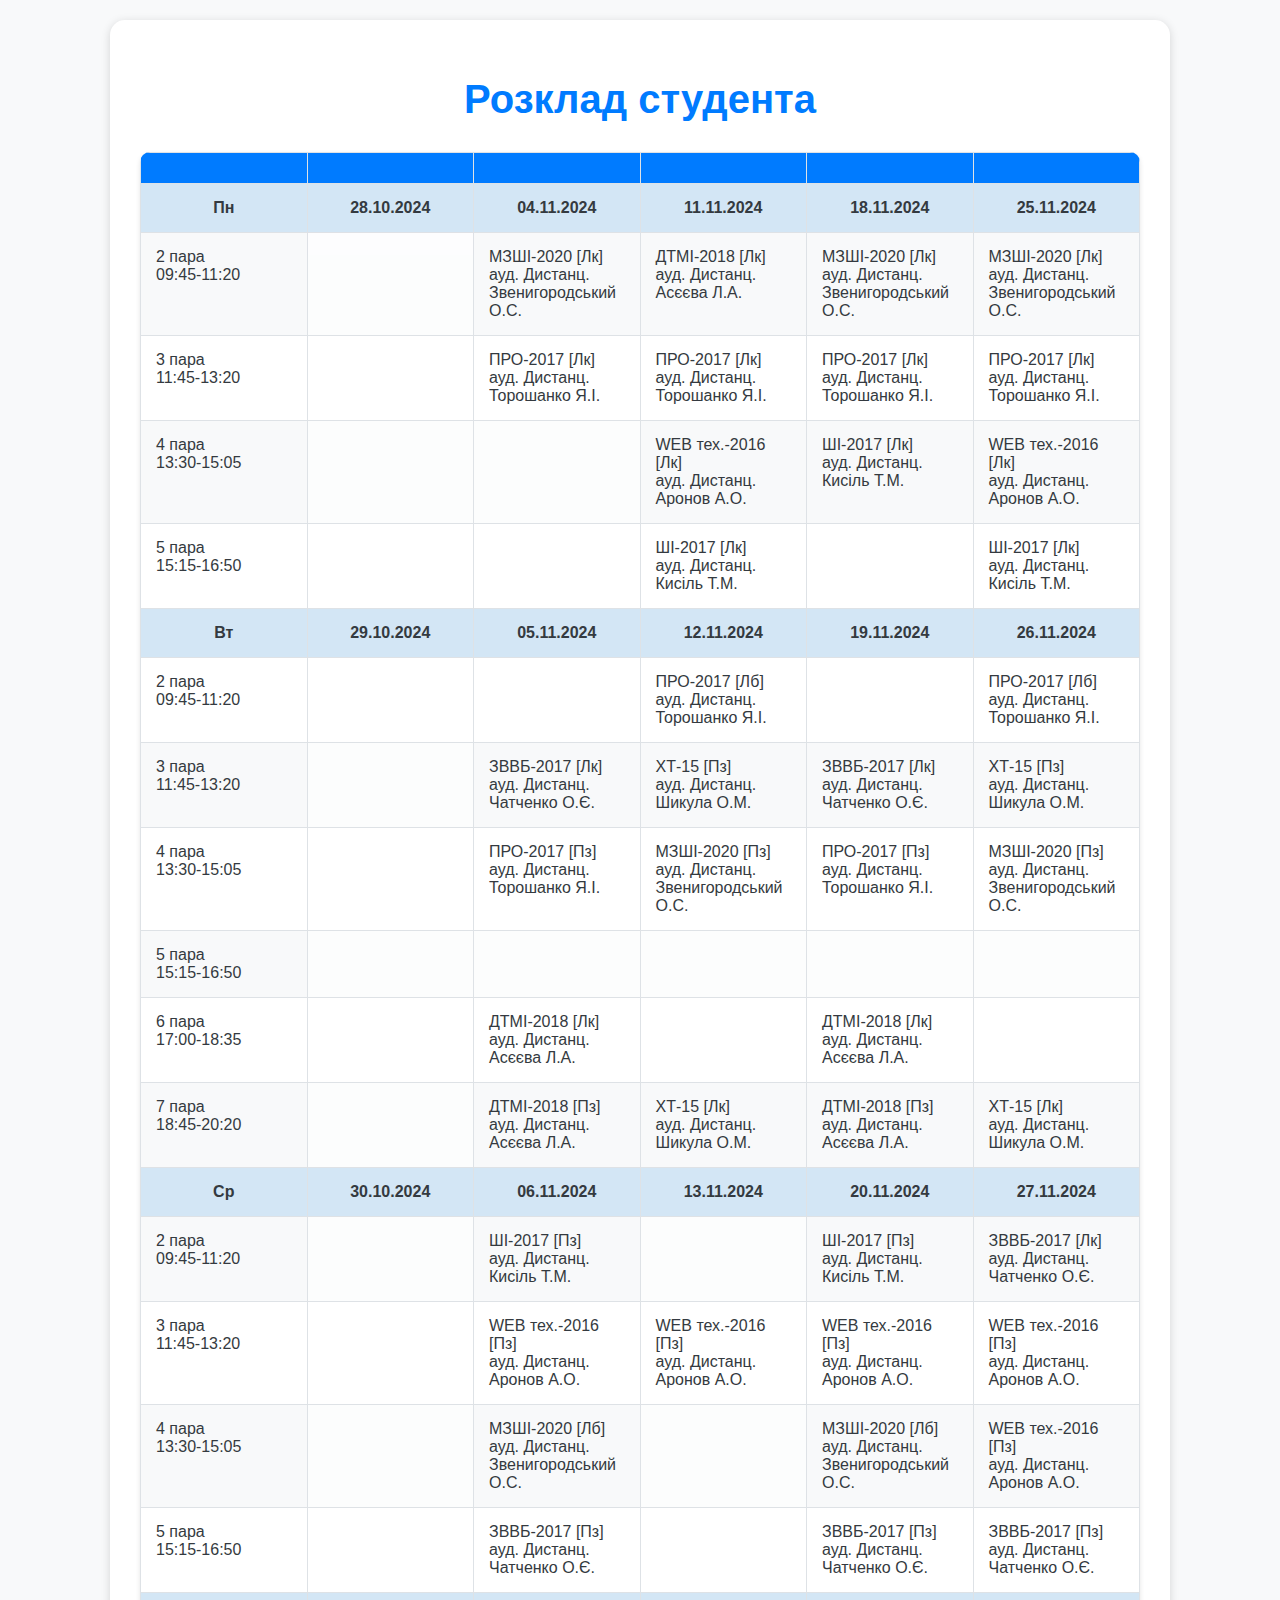
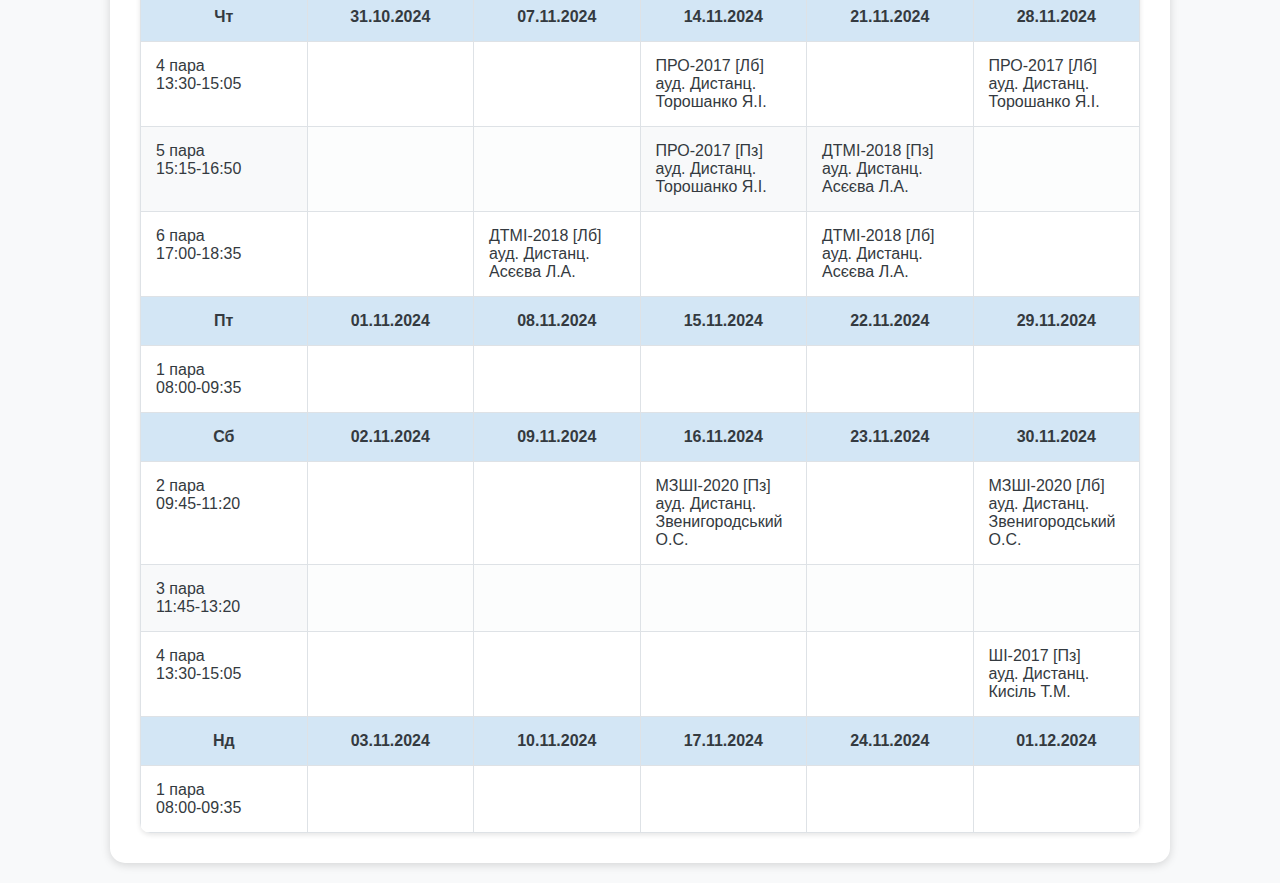
<file: tasks/Pract1/index.html>
<!DOCTYPE html>
<html lang="uk">
<head>
    <meta charset="UTF-8">
    <meta name="viewport" content="width=device-width, initial-scale=1.0">
    <title>Розклад студента</title>
    <link rel="stylesheet" href="style.css">
</head>
<body>
    <div class="container">
        <h1>Розклад студента</h1>
        <table>
            <thead>
                <tr>
		    <th></th>
		    <th></th>
                    <th></th>
                    <th></th>
                    <th></th>
                    <th></th>
                </tr>
            </thead>
            <tbody>
                <tr>
                    <td class="s">Пн</td>
                    <td class="s">28.10.2024</td>
                    <td class="s">04.11.2024</td>
                    <td class="s">11.11.2024</td>
                    <td class="s">18.11.2024</td>
                    <td class="s">25.11.2024</td>
                </tr>
                <tr>
                    <td>2 пара<br/>09:45-11:20</td>
                    <td class="null"></td>
                    <td>МЗШІ-2020 [Лк]<br/>ауд. Дистанц.<br/>Звенигородський О.С.</td>
                    <td>ДТМІ-2018 [Лк]<br/>ауд. Дистанц.<br/>Асєєва Л.А.</td>
                    <td>МЗШІ-2020 [Лк]<br/>ауд. Дистанц.<br/>Звенигородський О.С.</td>
                    <td>МЗШІ-2020 [Лк]<br/>ауд. Дистанц.<br/>Звенигородський О.С.</td>
                </tr>
                <tr>
                    <td>3 пара<br/>11:45-13:20</td>
                    <td class="null"></td>
                    <td>ПРО-2017 [Лк]<br/>ауд. Дистанц.<br/>Торошанко Я.І.</td>
                    <td>ПРО-2017 [Лк]<br/>ауд. Дистанц.<br/>Торошанко Я.І.</td>
                    <td>ПРО-2017 [Лк]<br/>ауд. Дистанц.<br/>Торошанко Я.І.</td>
                    <td>ПРО-2017 [Лк]<br/>ауд. Дистанц.<br/>Торошанко Я.І.</td>
                </tr>
                <tr>
                    <td>4 пара<br/>13:30-15:05</td>
                    <td class="null"></td>
                    <td class="null"></td>
                    <td>WEB тех.-2016 [Лк]<br/>ауд. Дистанц.<br/>Аронов А.О.</td>
                    <td>ШІ-2017 [Лк]<br/>ауд. Дистанц.<br/>Кисіль Т.М.</td>
                    <td>WEB тех.-2016 [Лк]<br/>ауд. Дистанц.<br/>Аронов А.О.</td>
                </tr>
                <tr>
                    <td>5 пара<br/>15:15-16:50</td>
                    <td class="null"></td>
                    <td class="null"></td>
                    <td>ШІ-2017 [Лк]<br/>ауд. Дистанц.<br/>Кисіль Т.М.</td>
                    <td class="null"></td>
                    <td>ШІ-2017 [Лк]<br/>ауд. Дистанц.<br/>Кисіль Т.М.</td>
                </tr>
                 <tr>
                    <td class="s">Вт</td>
                    <td class="s">29.10.2024</td>
                    <td class="s">05.11.2024</td>
                    <td class="s">12.11.2024</td>
                    <td class="s">19.11.2024</td>
                    <td class="s">26.11.2024</td>
                </tr>
                <tr>
                    <td>2 пара<br/>09:45-11:20</td>
                    <td class="null"></td>
                    <td class="null"></td>
                    <td>ПРО-2017 [Лб]<br/>ауд. Дистанц.<br/>Торошанко Я.І.</td>
                    <td class="null"></td>
                    <td>ПРО-2017 [Лб]<br/>ауд. Дистанц.<br/>Торошанко Я.І.</td>
                </tr>
                <tr>
                    <td>3 пара<br/>11:45-13:20</td>
                    <td class="null"></td>
                    <td>ЗВВБ-2017 [Лк]<br/>ауд. Дистанц.<br/>Чатченко О.Є.</td>
                    <td>ХТ-15 [Пз]<br/>ауд. Дистанц.<br/>Шикула О.М.</td>
                    <td>ЗВВБ-2017 [Лк]<br/>ауд. Дистанц.<br/>Чатченко О.Є.</td>
                    <td>ХТ-15 [Пз]<br/>ауд. Дистанц.<br/>Шикула О.М.</td>
                </tr>
                <tr>
                    <td>4 пара<br/>13:30-15:05</td>
                    <td class="null"></td>
                    <td>ПРО-2017 [Пз]<br/>ауд. Дистанц.<br/>Торошанко Я.І.</td>
                    <td>МЗШІ-2020 [Пз]<br/>ауд. Дистанц.<br/>Звенигородський О.С.</td>
                    <td>ПРО-2017 [Пз]<br/>ауд. Дистанц.<br/>Торошанко Я.І.</td>
                    <td>МЗШІ-2020 [Пз]<br/>ауд. Дистанц.<br/>Звенигородський О.С.</td>
                </tr>
                <tr>
                    <td>5 пара<br/>15:15-16:50</td>
                    <td class="null"></td>
                    <td class="null"></td>
                    <td class="null"></td>
                    <td class="null"></td>
                    <td class="null"></td>
                </tr>
                <tr>
                    <td>6 пара<br/>17:00-18:35</td>
                    <td class="null"></td>
                    <td>ДТМІ-2018 [Лк]<br/>ауд. Дистанц.<br/>Асєєва Л.А.</td>
                    <td class="null"></td>
                    <td>ДТМІ-2018 [Лк]<br/>ауд. Дистанц.<br/>Асєєва Л.А.</td>
                    <td class="null"></td>
                </tr>
                <tr>
                    <td>7 пара<br/>18:45-20:20</td>
                    <td class="null"></td>
                    <td>ДТМІ-2018 [Пз]<br/>ауд. Дистанц.<br/>Асєєва Л.А.</td>
                    <td>ХТ-15 [Лк]<br/>ауд. Дистанц.<br/>Шикула О.М.</td>
                    <td>ДТМІ-2018 [Пз]<br/>ауд. Дистанц.<br/>Асєєва Л.А.</td>
                    <td>ХТ-15 [Лк]<br/>ауд. Дистанц.<br/>Шикула О.М.</td>
                </tr>
                <tr>
                    <td class="s">Ср</td>
                    <td class="s">30.10.2024</td>
                    <td class="s">06.11.2024</td>
                    <td class="s">13.11.2024</td>
                    <td class="s">20.11.2024</td>
                    <td class="s">27.11.2024</td>
                </tr>
                <tr>
                    <td>2 пара<br/>09:45-11:20</td>
                    <td class="null"></td>
                    <td>ШІ-2017 [Пз]<br/>ауд. Дистанц.<br/>Кисіль Т.М.</td>
                    <td class="null"></td>
                    <td>ШІ-2017 [Пз]<br/>ауд. Дистанц.<br/>Кисіль Т.М.</td>
                    <td>ЗВВБ-2017 [Лк]<br/>ауд. Дистанц.<br/>Чатченко О.Є.</td>
                </tr>
                <tr>
                    <td>3 пара<br/>11:45-13:20</td>
                    <td class="null"></td>
                    <td>WEB тех.-2016 [Пз]<br/>ауд. Дистанц.<br/>Аронов А.О.</td>
                    <td>WEB тех.-2016 [Пз]<br/>ауд. Дистанц.<br/>Аронов А.О.</td>
                    <td>WEB тех.-2016 [Пз]<br/>ауд. Дистанц.<br/>Аронов А.О.</td>
                    <td>WEB тех.-2016 [Пз]<br/>ауд. Дистанц.<br/>Аронов А.О.</td>
                </tr>
                <tr>
                    <td>4 пара<br/>13:30-15:05</td>
                    <td class="null"></td>
                    <td>МЗШІ-2020 [Лб]<br/>ауд. Дистанц.<br/>Звенигородський О.С.</td>
                    <td class="null"></td>
                    <td>МЗШІ-2020 [Лб]<br/>ауд. Дистанц.<br/>Звенигородський О.С.</td>
                    <td>WEB тех.-2016 [Пз]<br/>ауд. Дистанц.<br/>Аронов А.О.</td>
                </tr>
                <tr>
                    <td>5 пара<br/>15:15-16:50</td>
                    <td class="null"></td>
                    <td>ЗВВБ-2017 [Пз]<br/>ауд. Дистанц.<br/>Чатченко О.Є.</td>
                    <td class="null"></td>
                    <td>ЗВВБ-2017 [Пз]<br/>ауд. Дистанц.<br/>Чатченко О.Є.</td>
                    <td>ЗВВБ-2017 [Пз]<br/>ауд. Дистанц.<br/>Чатченко О.Є.</td>
                </tr>
                <tr>
                    <td class="s">Чт</td>
                    <td class="s">31.10.2024</td>
                    <td class="s">07.11.2024</td>
                    <td class="s">14.11.2024</td>
                    <td class="s">21.11.2024</td>
                    <td class="s">28.11.2024</td>
                </tr>
                <tr>
                    <td>4 пара<br/>13:30-15:05</td>
                    <td class="null"></td>
                    <td class="null"></td>
                    <td>ПРО-2017 [Лб]<br/>ауд. Дистанц.<br/>Торошанко Я.І.</td>
                    <td class="null"></td>
                    <td>ПРО-2017 [Лб]<br/>ауд. Дистанц.<br/>Торошанко Я.І.</td>
                </tr>
                <tr>
                    <td>5 пара<br/>15:15-16:50</td>
                    <td class="null"></td>
                    <td class="null"></td>
                    <td>ПРО-2017 [Пз]<br/>ауд. Дистанц.<br/>Торошанко Я.І.</td>
                    <td>ДТМІ-2018 [Пз]<br/>ауд. Дистанц.<br/>Асєєва Л.А.</td>
                    <td class="null"></td>
                </tr>
                <tr>
                    <td>6 пара<br/>17:00-18:35</td>
                    <td class="null"></td>
                    <td>ДТМІ-2018 [Лб]<br/>ауд. Дистанц.<br/>Асєєва Л.А.</td>
                    <td class="null"></td>
                    <td>ДТМІ-2018 [Лб]<br/>ауд. Дистанц.<br/>Асєєва Л.А.</td>
                    <td class="null"></td>
                </tr>
                <tr>
                    <td class="s">Пт</td>
                    <td class="s">01.11.2024</td>
                    <td class="s">08.11.2024</td>
                    <td class="s">15.11.2024</td>
                    <td class="s">22.11.2024</td>
                    <td class="s">29.11.2024</td>
                </tr>
                <tr>
                    <td>1 пара<br/>08:00-09:35</td>
                    <td class="null"></td>
                    <td class="null"></td>
                    <td class="null"></td>
                    <td class="null"></td>
                    <td class="null"></td>
                </tr>
                <tr>
                    <td class="s">Сб</td>
                    <td class="s">02.11.2024</td>
                    <td class="s">09.11.2024</td>
                    <td class="s">16.11.2024</td>
                    <td class="s">23.11.2024</td>
                    <td class="s">30.11.2024</td>
                </tr>
                <tr>
                    <td>2 пара<br/>09:45-11:20</td>
                    <td class="null"></td>
                    <td class="null"></td>
                    <td>МЗШІ-2020 [Пз]<br/>ауд. Дистанц.<br/>Звенигородський О.С.</td>
                    <td class="null"></td>
                    <td>МЗШІ-2020 [Лб]<br/>ауд. Дистанц.<br/>Звенигородський О.С.</td>
                </tr>
                <tr>
                    <td>3 пара<br/>11:45-13:20</td>
                    <td class="null"></td>
                    <td class="null"></td>
                    <td class="null"></td>
                    <td class="null"></td>
                    <td class="null"></td>
                </tr>
                <tr>
                    <td>4 пара<br/>13:30-15:05</td>
                    <td class="null"></td>
                    <td class="null"></td>
                    <td class="null"></td>
                    <td class="null"></td>
                    <td>ШІ-2017 [Пз]<br/>ауд. Дистанц.<br/>Кисіль Т.М.</td>
                </tr>
                <tr>
                    <td class="s">Нд</td>
                    <td class="s">03.11.2024</td>
                    <td class="s">10.11.2024</td>
                    <td class="s">17.11.2024</td>
                    <td class="s">24.11.2024</td>
                    <td class="s">01.12.2024</td>
                </tr>
                <tr>
                    <td>1 пара<br/>08:00-09:35</td>
                    <td class="null"></td>
                    <td class="null"></td>
                    <td class="null"></td>
                    <td class="null"></td>
                    <td class="null"></td>
                </tr>
            </tbody>
        </table>
    </div>
</body>
</html>
</file>
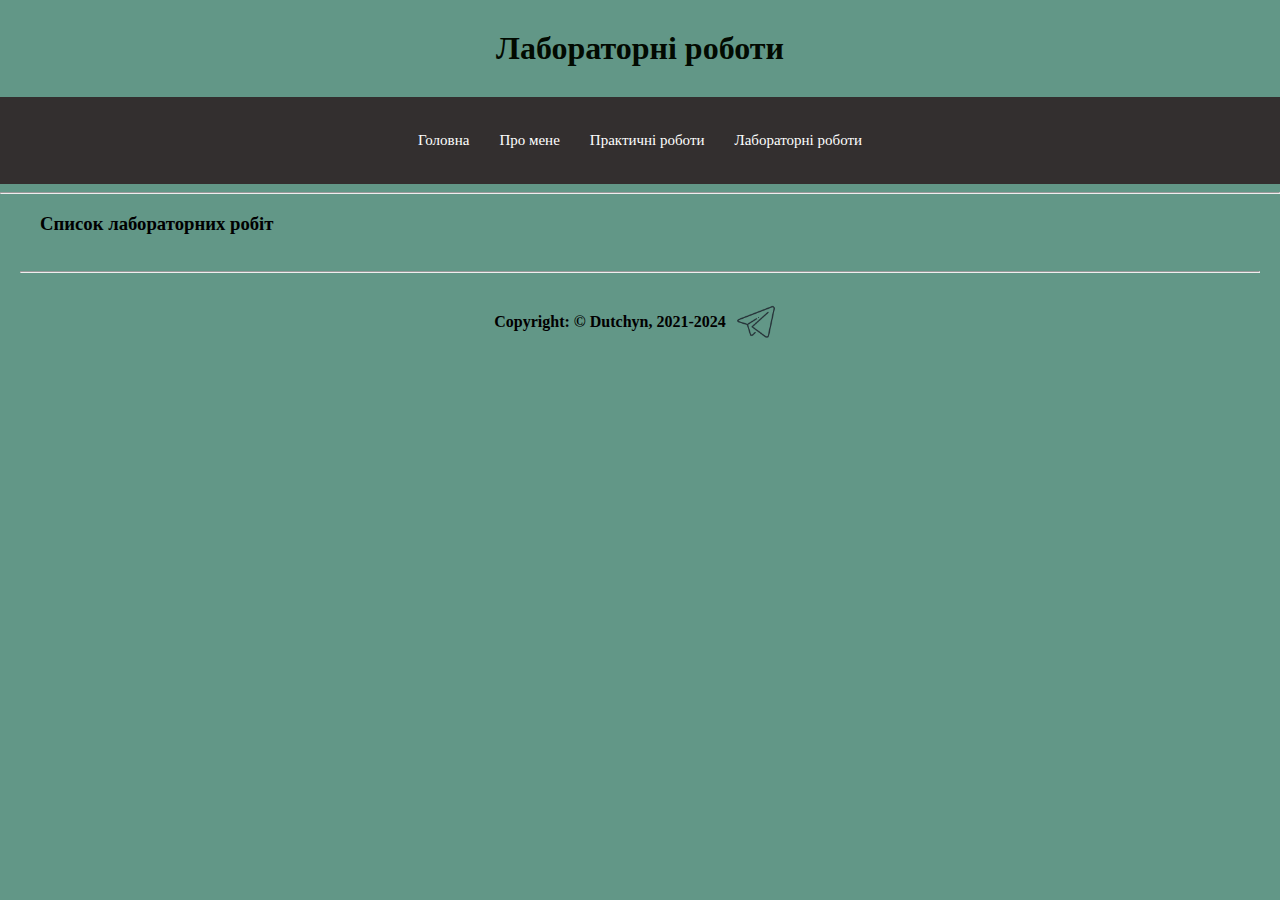
<file: lab.html>
<!DOCTYPE html>
<html lang="uk">
<head>
    <meta charset="UTF-8">
    <meta name="viewport" content="width=device-width, initial-scale=1.0">
    <title>Лабараторні роботи</title>
    <link rel="stylesheet" href="./lab.css">
</head>
  <header>
    <h2>Лабораторні роботи</h2>
    <nav class="navbar">
        <ul class="nav-links">
            <li><a href="index.html">Головна</a></li>
            <li><a href="about.html">Про мене</a></li>
            <li><a href="practical.html">Практичні роботи</a></li>
            <li><a href="lab.html">Лабораторні роботи</a></li>
        </ul>
    </nav>
</header>
    <hr>
<body>
    <main class="grid-container"></main>
        <section class="lab-section">
            <ul><h3>Список лабораторних робіт</h3>
                
            </ul>
        </section>
    </main>
    <footer>
        <hr>
            <div class="social-links">
            <h4>Copyright: &copy; Dutchyn, 2021-2024</h4>
            <a href="https://t.me/ottoCHESTER" target="_blank">
                <img src="img/Telegram.ico" alt="Telegram">
            </a>
        </div>
    </footer>
</body>
</html>
</file>
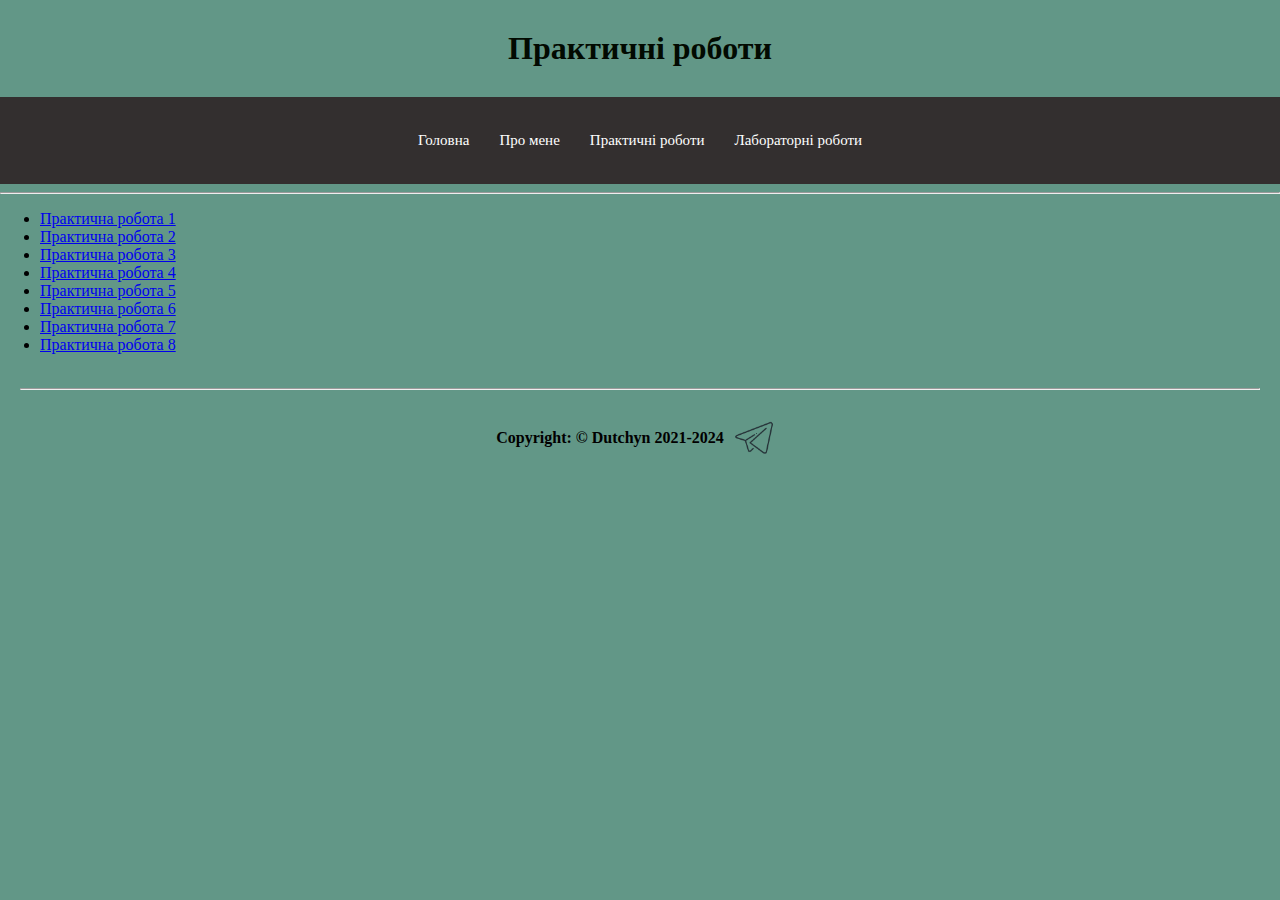
<file: practical.html>
<!DOCTYPE html>
<html lang="uk">
<head>
    <meta charset="UTF-8">
    <meta name="viewport" content="width=device-width, initial-scale=1.0">
    <link rel="stylesheet" href="./partical.css">
    <title>Практичні роботи</title>
</head>
<header>
    <h2>Практичні роботи</h2>
    <nav class="navbar">
        <ul class="nav-links">
            <li><a href="index.html">Головна</a></li>
        <li><a href="about.html">Про мене</a></li>
        <li><a href="practical.html">Практичні роботи</a></li>
        <li><a href="lab.html">Лабораторні роботи</a></li>
        </ul>
    </nav>
    <hr>
</header>
<body>
    <main class="grid-container">
    <section class="prac-section">  
        <ul class="links">
            <li><a href="tasks/Pract1/index.html"target="_blank">Практична робота 1</a></li>
            <li><a href="tasks/Pract2/pract2.html"target="_blank">Практична робота 2</a></li>
            <li><a href="tasks/Pract3/pract3.html"target="_blank">Практична робота 3</a></li>
            <li><a href="tasks/Pract 4/pract4.html"target="_blank">Практична робота 4</a></li>
            <li><a href="tasks/Pract 5/pract5.html"target="_blank">Практична робота 5</a></li>
            <li><a href="tasks/Pract6/pract6.html"target="_blank">Практична робота 6</a></li>
            <li><a href="tasks/Pract7/pract7.html"target="_blank">Практична робота 7</a></li>
            <li><a href="tasks/Pract8/pract8.html"target="_blank">Практична робота 8</a></li>
        </ul>
    </section>
</main>
<footer>
    <hr>
        <div class="social-links">
        <h4>Copyright: &copy; Dutchyn 2021-2024</h4>
        <a href="https://t.me/ottoCHESTER" target="_blank">
            <img src="img/Telegram.ico" alt="Telegram">
        </a>
    </div>
</footer>
</body>
</html>
</file>
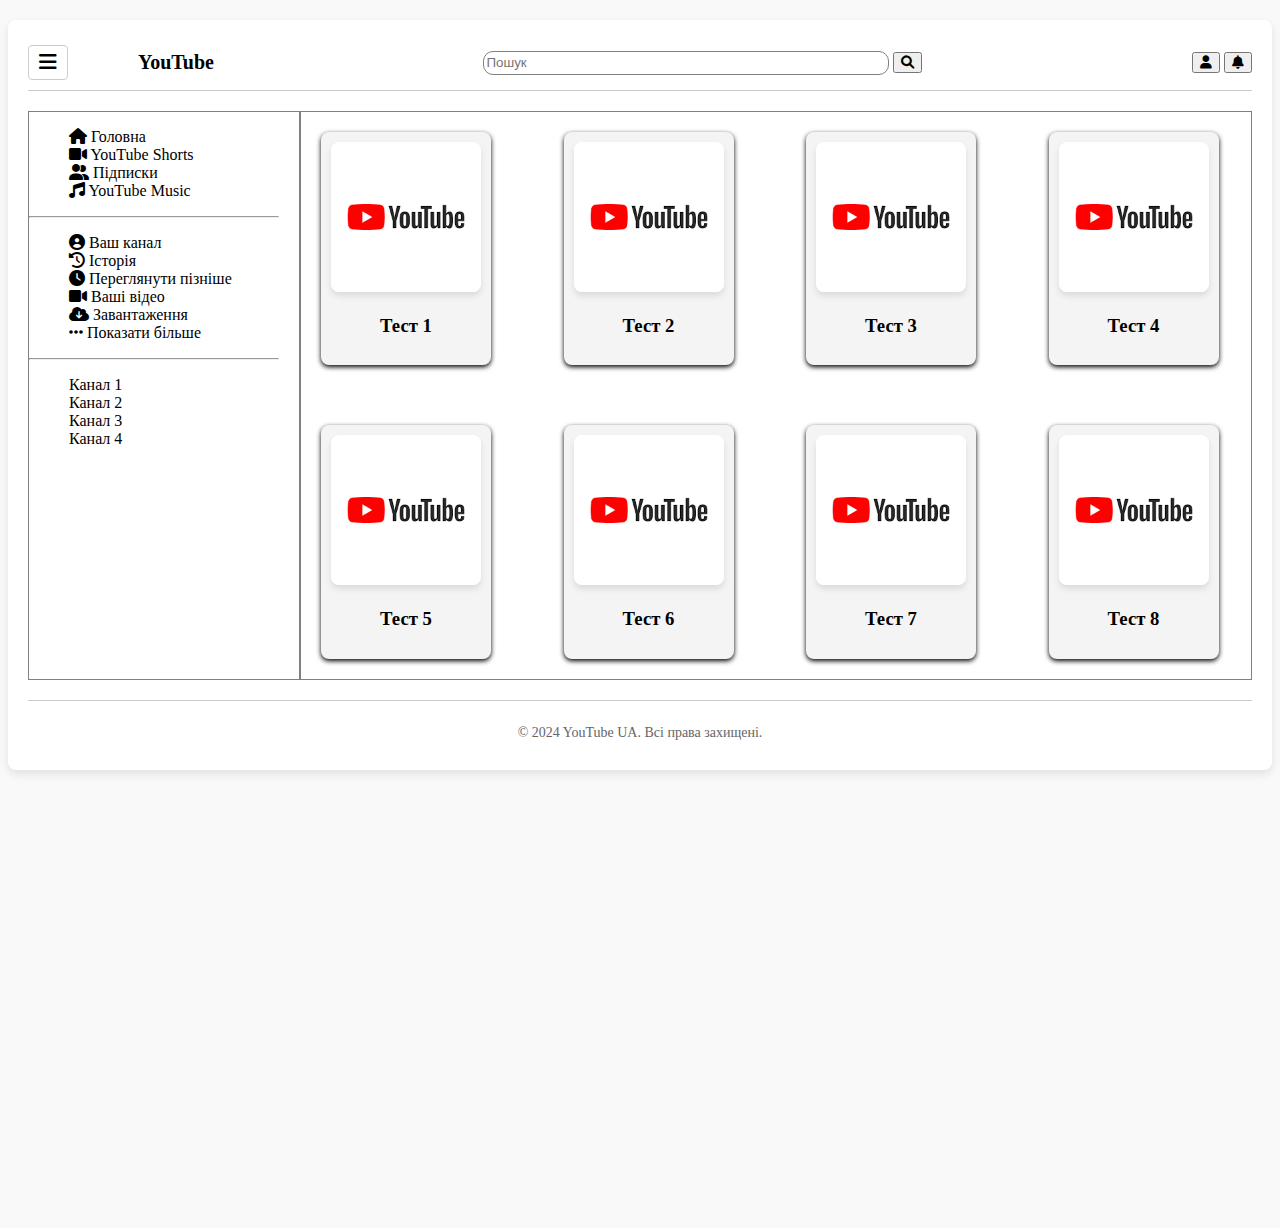
<file: tasks/Pract 4/pract4.html>
<!DOCTYPE html>
<html lang="uk">
<head>
    <meta charset="UTF-8">
    <meta name="viewport" content="width=device-width, initial-scale=1.0">
    <title>YouTube</title>
    <link rel="stylesheet" href="style.css">
    <link rel="icon" href="/img/youtube.ico">
    <link href="https://cdnjs.cloudflare.com/ajax/libs/font-awesome/6.0.0-beta3/css/all.min.css" rel="stylesheet">

</head>
<body>
    <div class="container">
        <header class="header">
            <div class="header-left">
                <button class="menu-button">
                    <i class="fas fa-bars"></i>
                </button>
                <div class="logo">YouTube</div>
            </div>
            <div class="search-container">
                <input type="text" class="search-bar" placeholder="Пошук">
                <button class="search-button">
                    <i class="fas fa-search"></i>
                </button>
            </div>
            <div class="header-right">
                <button class="profile-button">
                    <i class="fas fa-user"></i>
                </button>
                <button class="profile-button">
                    <i class="fas fa-bell"></i>
                </button>
            </div>
        </header>

        <div class="main-content">
            <aside id="sidebar" class="sidebar">
                <ul class="menu-section">
                    <li>
                        <i class="fas fa-home"></i> Головна
                    </li>
                    <li>
                        <i class="fas fa-video"></i> YouTube Shorts
                    </li>
                    <li>
                        <i class="fas fa-user-friends"></i> Підписки
                    </li>
                    <li>
                        <i class="fas fa-music"></i> YouTube Music
                    </li>
                </ul>
                <hr>
                <ul class="menu-section">
                    <li>
                        <i class="fas fa-user-circle"></i> Ваш канал
                    </li>
                    <li>
                        <i class="fas fa-history"></i> Історія
                    </li>
                    <li>
                        <i class="fas fa-clock"></i> Переглянути пізніше
                    </li>
                    <li>
                        <i class="fas fa-video"></i> Ваші відео
                    </li>
                    <li>
                        <i class="fas fa-cloud-download-alt"></i> Завантаження
                    </li>
                    <li>
                        <i class="fas fa-ellipsis-h"></i> Показати більше
                    </li>
                </ul>
                <hr>
                <ul class="menu-section subscriptions">
                    <li>Канал 1</li>
                    <li>Канал 2</li>
                    <li>Канал 3</li>
                    <li>Канал 4</li>
                </ul>
            </aside>

            <div class="container-video">
                <div class="video-card">
                    <img src="img/you 1.png" alt="Тест 1">
                    <h3>Тест 1</h3>
                </div>
                <div class="video-card">
                    <img src="img/you 1.png" alt="Тест 2">
                    <h3>Тест 2</h3>
                </div>
                <div class="video-card">
                    <img src="img/you 3.png" alt="Тест 3">
                    <h3>Тест 3</h3>
                </div>
                <div class="video-card">
                    <img src="img/you 4.png" alt="Тест 4">
                    <h3>Тест 4</h3>
                </div>
                <div class="video-card">
                    <img src="img/you 1.png" alt="Тест 1">
                    <h3>Тест 5</h3>
                </div>
                <div class="video-card">
                    <img src="img/you 1.png" alt="Тест 2">
                    <h3>Тест 6</h3>
                </div>
                <div class="video-card">
                    <img src="img/you 3.png" alt="Тест 3">
                    <h3>Тест 7</h3>
                </div>
                <div class="video-card">
                    <img src="img/you 4.png" alt="Тест 4">
                    <h3>Тест 8</h3>
                </div>
            </div>
        </div>

        <footer class="footer">
            <p>© 2024 YouTube UA. Всі права захищені.</p>
        </footer>
    </div>
</body>
</html>
</file>
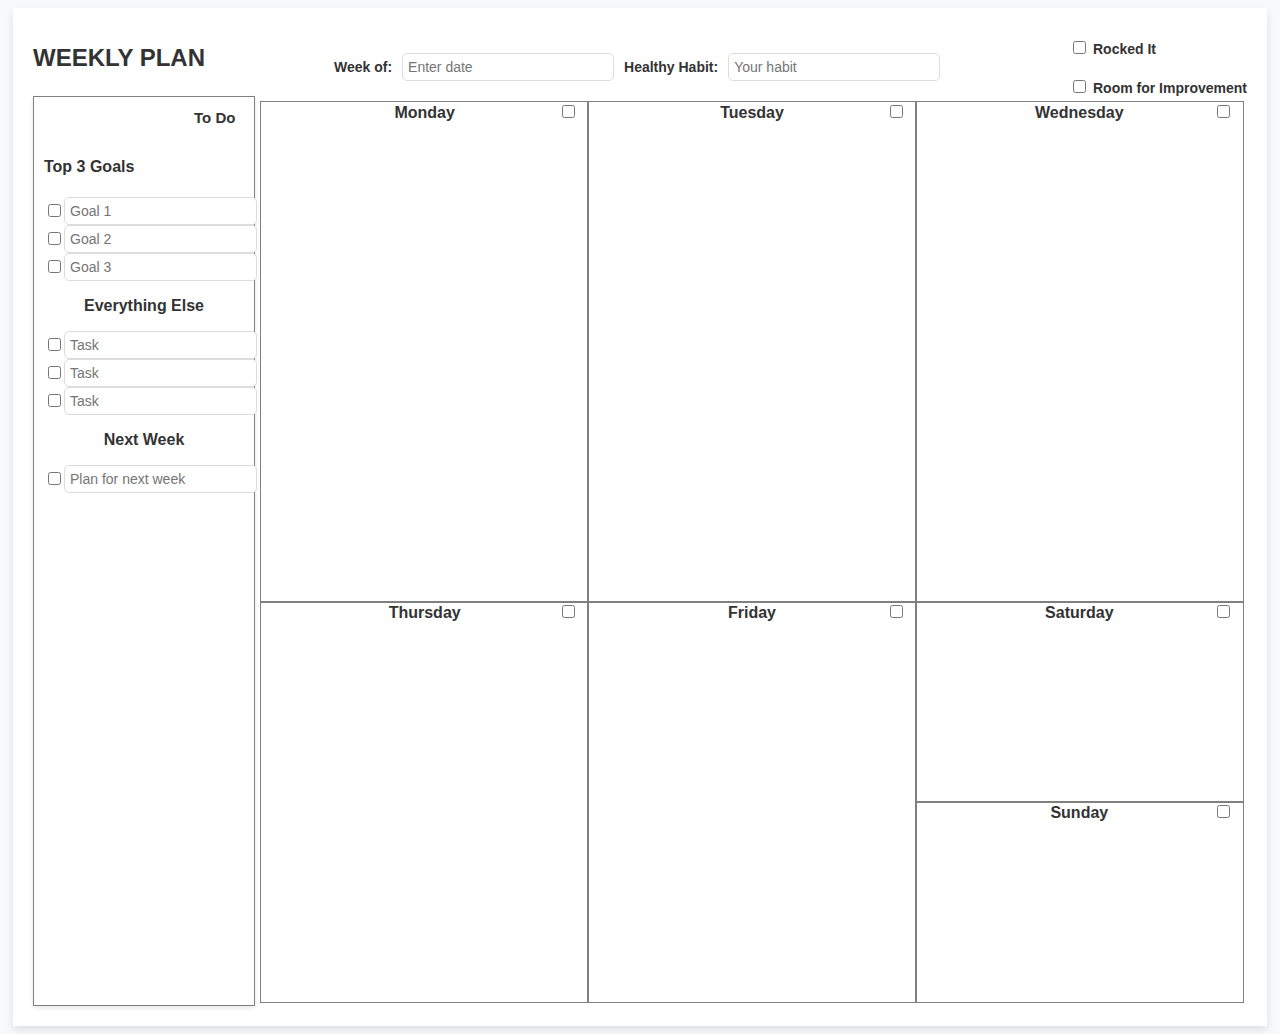
<file: tasks/Pract 5/pract5.html>
<!DOCTYPE html>
<html lang="uk">
<head>
    <meta charset="UTF-8">
    <meta name="viewport" content="width=device-width, initial-scale=1.0">
    <title>Weekly Plan</title>
    <link rel="stylesheet" href="style.css">
</head>
<body>
    <div class="weekly-plan">
        <header>
            <h1>Weekly Plan</h1>
            <div class="week-info">
                <label for="week-of">Week of:</label>
                <input type="text" id="week-of" placeholder="Enter date">
                <label for="healthy-habit">Healthy Habit:</label>
                <input type="text" id="healthy-habit" placeholder="Your habit">
            </div>
            <div class="review">
                <label>
                    <input type="checkbox">
                    Rocked It
                </label>
                <label>
                    <input type="checkbox">
                    Room for Improvement
                </label>
            </div>
        </header>
        <main>
            <div class="todo-section">
                <h2>To Do</h2>
                <div class="tasks">
                    <h4>Top 3 Goals</h4>
                    <ul>
                        <li><input type="checkbox"> <input type="text" placeholder="Goal 1"></li>
                        <li><input type="checkbox"> <input type="text" placeholder="Goal 2"></li>
                        <li><input type="checkbox"> <input type="text" placeholder="Goal 3"></li>
                    </ul>
                    <h3>Everything Else</h3>
                    <ul>
                        <li><input type="checkbox"> <input type="text" placeholder="Task"></li>
                        <li><input type="checkbox"> <input type="text" placeholder="Task"></li>
                        <li><input type="checkbox"> <input type="text" placeholder="Task"></li>
                    </ul>
                    <h3>Next Week</h3>
                    <ul>
                        <li><input type="checkbox"> <input type="text" placeholder="Plan for next week"></li>
                    </ul>
                </div>
            </div>
            <div class="week-days">
                <div class="day1">
                    <h3>Monday</h3>
                    <input type="checkbox" class="week">
                </div>
                <div class="day2">
                    <h3>Tuesday</h3>
                    <input type="checkbox" class="week">
                </div>
                <div class="day3">
                    <h3>Wednesday</h3>
                    <input type="checkbox" class="week">
                </div>
                <div class="day4">
                    <h3>Thursday</h3>
                    <input type="checkbox" class="week">
                </div>
                <div class="day5">
                    <h3>Friday</h3>
                    <input type="checkbox" class="week">
                </div>
                <div class="weekend">
                    <div class="day6">
                        <h3>Saturday</h3>
                        <input type="checkbox" class="week">
                    </div>
                    <div class="day7">
                        <h3>Sunday</h3>
                        <input type="checkbox" class="week">
                    </div>
                </div>
            </div>
        </main>
    </div>
</body>
</html>
</file>
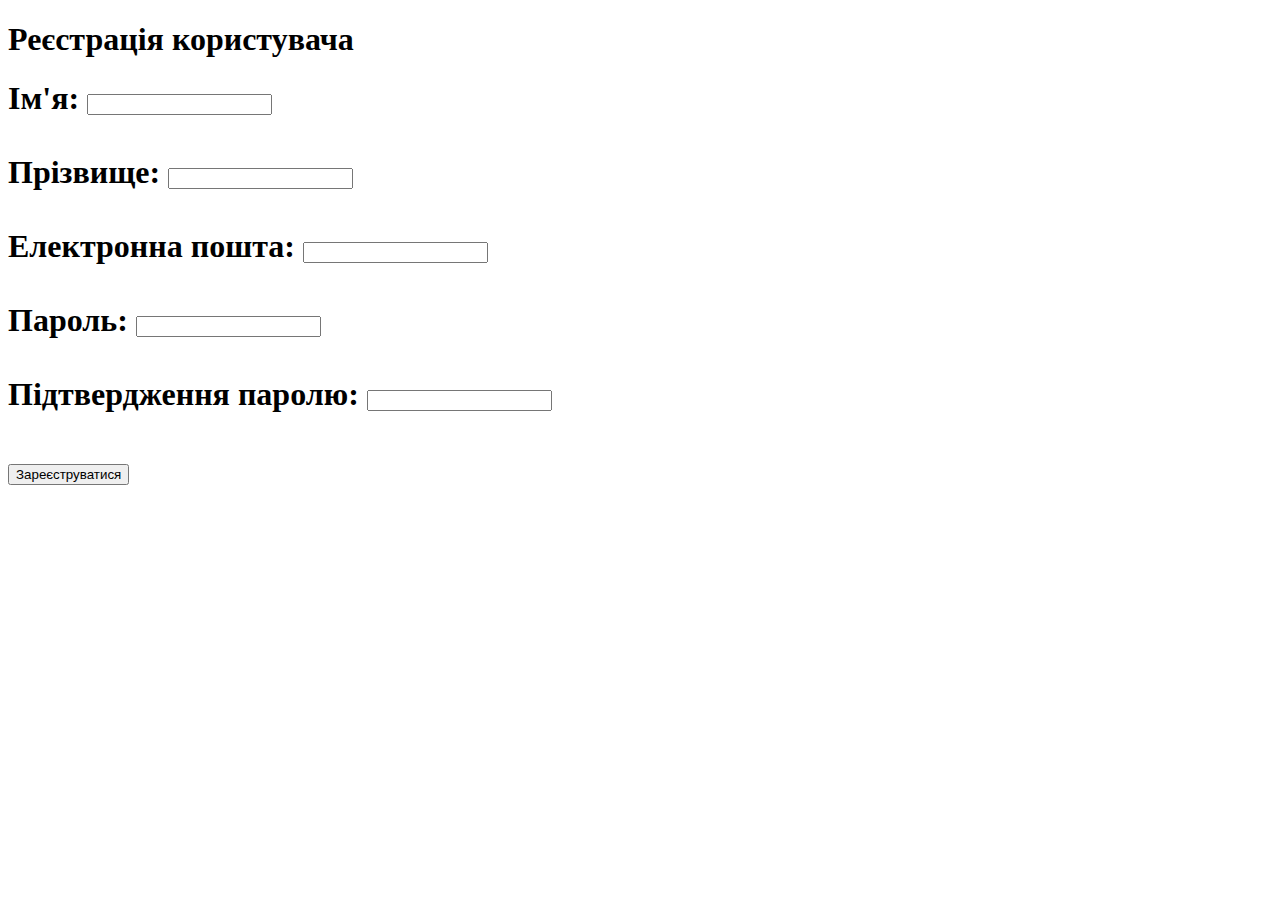
<file: tasks/Pract2/pract2.html>
<!DOCTYPE html>
<html lang="uk">
<head>
    <meta charset="UTF-8">
    <meta name="viewport" content="width=device-width, initial-scale=1.0">
    <title>Форма реїстрації</title>
</head>
<body>
    <h1>Реєстрація користувача<h1>
        <form action="https://webhook.site/805223ad-bed2-4c69-8448-a0535d1ed7d0" method="post">
            <label for="first-name">Ім'я:</label>
            <input type="text" id="first-name" name="first-name" required><br><br>
    
            <label for="last-name">Прізвище:</label>
            <input type="text" id="last-name" name="last-name" required><br><br>
    
            <label for="email">Електронна пошта:</label>
            <input type="email" id="email" name="email" required><br><br>
    
            <label for="password">Пароль:</label>
            <input type="password" id="password" name="password" required><br><br>
    
            <label for="confirm-password">Підтвердження паролю:</label>
            <input type="password" id="confirm-password" name="confirm-password" required><br><br>
    
            <input type="submit" value="Зареєструватися">
        </form>
</body>
</html>
</file>
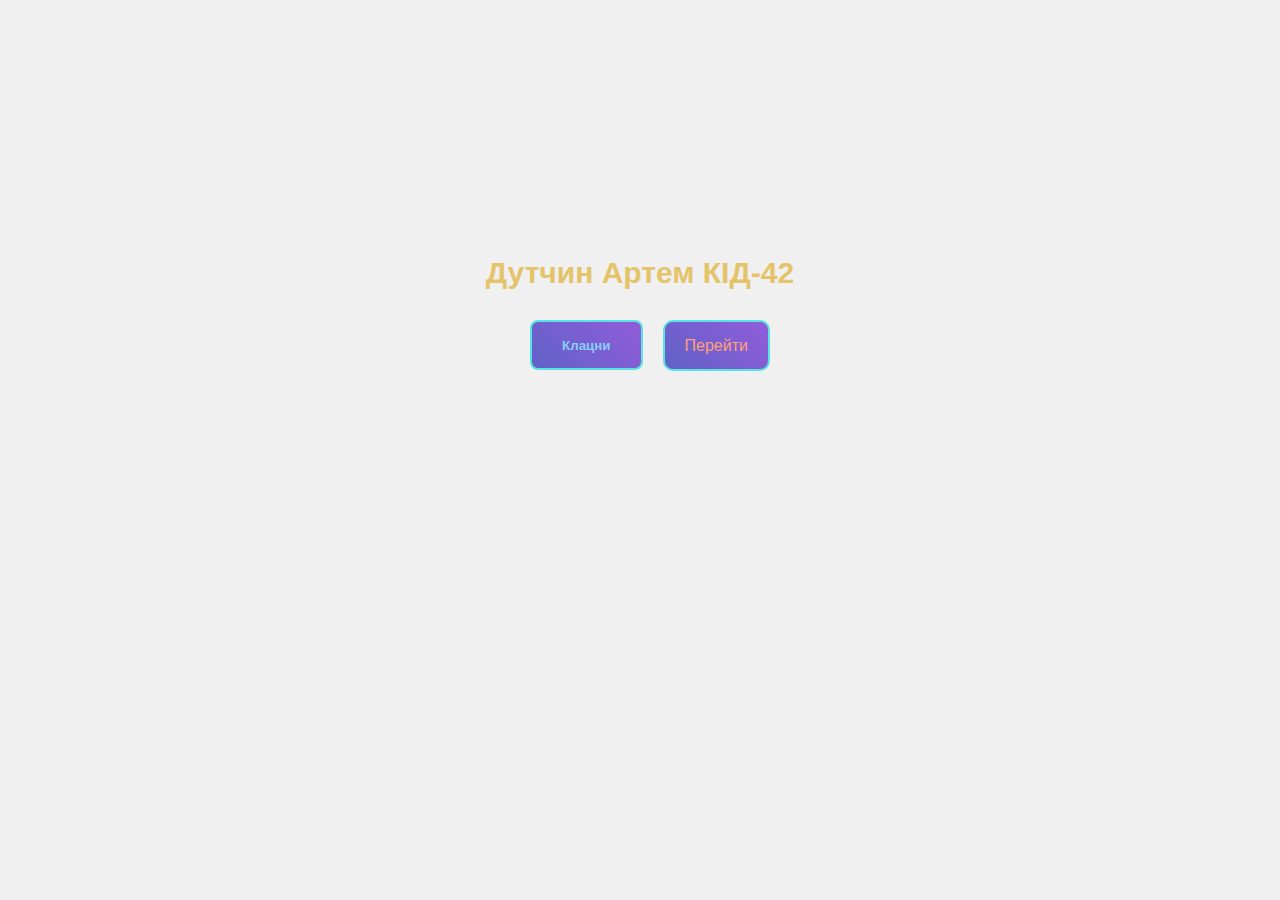
<file: tasks/Pract3/pract3.html>
<!DOCTYPE html>
<html lang="uk">
<head>
    <meta charset="UTF-8">
    <meta name="viewport" content="width=device-width, initial-scale=1.0">
    <title>Особистий вебсайт </title>
    <link rel="stylesheet" href="style.css">
</head>

<body>
    <h3>Дутчин Артем КІД-42</h3> 
      <main>
       <button class="p1"> Клацни </button>
       <a href="https://www.youtube.com/" class="button-link" target="_blank">Перейти</a>
      </main>
</body>

</html>
</file>
<file: tasks/Pract1/style.css>
body {
    font-family: 'Roboto', sans-serif;
    background-color: #f8f9fa; 
    color: #343a40; 
    display: flex;
    justify-content: center;
    padding: 20px;
    margin: 0;
}

.container {
    width: 100%;
    max-width: 1000px;
    background: #fff;
    box-shadow: 0px 2px 10px rgba(0,0,0,0.15);
    padding: 30px; 
    border-radius: 15px; 
}

h1 {
    text-align: center;
    color: #007bff; 
    margin-bottom: 30px; 
    font-size: 2.5rem; 
}

table {
    width: 100%;
    border-collapse: collapse;
    margin-top: 20px;
    table-layout: fixed;
    border-radius: 10px; 
    overflow: hidden;
    box-shadow: 0 2px 5px rgba(0,0,0,0.1); 
}

th, td {
    padding: 15px; 
    border: 1px solid #dee2e6; 
    text-align: left;
    font-size: 16px;
    word-break: break-word;
    vertical-align: top; 
}

th {
    background-color: #007bff; 
    color: white;
    font-weight: 500; 
    text-transform: uppercase; 
}

tr:nth-child(even) {
    background-color: #f8f9fa; 
}

tr:hover {
    background-color: #e9ecef; 
}

.null {
    background-color: #fff;
    opacity: 0.7; 
}

.s {
    text-align: center;
    font-weight: bold;
    background-color: #d3e6f5; 
}

td {
  width: calc(100% / 6);
}


@media (max-width: 768px) {
    table {
        display: block;
        overflow-x: auto;
    }
    th, td {
        display: table-cell; 
        white-space: nowrap; 
        font-size: 14px; 
    }

    .container {
        padding: 15px; 
    }
}
</file>
<file: lab.css>
body {
    font-family: 'Times New Roman', Times, serif;
    margin: 0;
    box-sizing: border-box;
    background-color: rgb(98, 151, 135);
}

h2{
    text-align: center;
    margin: 30px auto;
    color: rgb(2, 10, 1);
    font-size: 32px;
}
.navbar {
    background-color: rgb(51, 47, 47);
    padding: 10px 20px;
    font-size: 15px;
    width: auto;
}
.nav-links {
    display: flex;
    list-style: none;
    padding: 5px;
    font-size: 15px;
    justify-content: center;
}

.nav-links li {
    margin: 5px 15px;
}

.nav-links a {
    color: white;
    text-decoration: none;
    align-items: center;
}

footer {
    color: rgb(1, 0, 0);
    padding: 10px 20px;
    text-align: center;
}

.social-icons {
    display: flex;
    justify-content: center;
    gap: 20px;
}

.social-links img {
    width: 40px; 
    height: 40px; 
    margin: 0 10px; 
    transition: transform 0.3s ease, filter 0.3s ease; 
}


.social-links a:hover img {
    transform: scale(1.2);
    filter: brightness(1.3); 
}


.social-links a {
    text-decoration: none; 
}


.social-links {
    display: flex;
    justify-content: center; 
    align-items: center;
    padding: 10px;
}
</file>
<file: partical.css>
body {
    font-family: 'Times New Roman', Times, serif;
    margin: 0;
    box-sizing: border-box;
    background-color: rgb(98, 151, 135);
}

h2{
    text-align: center;
    margin: 30px auto;
    color: rgb(2, 10, 1);
    font-size: 32px;
}
.navbar {
    background-color: rgb(51, 47, 47);
    padding: 10px 20px;
    font-size: 15px;
    width: auto;
}
.nav-links {
    display: flex;
    list-style: none;
    padding: 5px;
    font-size: 15px;
    justify-content: center;
}

.nav-links li {
    margin: 5px 15px;
}

.nav-links a {
    color: white;
    text-decoration: none;
    align-items: center;
}

footer {
    color: rgb(1, 0, 0);
    padding: 10px 20px;
    text-align: center;
}

.social-icons {
    display: flex;
    justify-content: center;
    gap: 20px;
}

.social-links img {
    width: 40px; 
    height: 40px; 
    margin: 0 10px; 
    transition: transform 0.3s ease, filter 0.3s ease; 
}


.social-links a:hover img {
    transform: scale(1.2);
    filter: brightness(1.3); 
}


.social-links a {
    text-decoration: none; 
}


.social-links {
    display: flex;
    justify-content: center; 
    align-items: center;
    padding: 10px;
}
</file>
<file: tasks/Pract 4/style.css>
body {
    font-family: 20px, Arial, sans-serif;
    background-color: #f9f9f9;
    height: 1200px;
    width: auto;
}

.container {
    max-width: auto;
    margin: 20px auto;
    padding: 15px 20px;
    background-color: #fff;
    box-shadow: 0 4px 10px rgba(0, 0, 0, 0.1);
    border-radius: 8px;
}

.header {
    display: flex;
    justify-content: space-between; 
    align-items: center;
    padding: 10px 0;
    border-bottom: 1px solid #ccc;
    
}

.header-left {
    display: flex;
    align-items: center;
    gap: 70px;
     
}

.menu-button {
    font-size: 20px;
    padding: 5px 10px;
    background-color: transparent;
    border: 1px solid #ccc;
    border-radius: 4px;
    cursor: pointer;
}

.logo {
    font-size: 20px;
    font-weight: bold;
}

.main-content {
    display: flex;
    margin-top: 20px;
}

.sidebar {
    width: 250px;
    padding-right: 20px;
    transition: transform 0.3s ease;
    transform: translateX(0);
    border: 1px solid grey;
}

.sidebar.hidden {
    transform: translateX(-100%);
}

.container-video {
    display: grid;
    grid-template-columns: repeat(auto-fill, minmax(200px, 1fr));
    gap: 20px;
    flex-grow: 1;
    border: 1px solid grey;
}

.video-card {
    background: #f4f4f4;
    border-radius: 8px;
    padding: 10px;
    text-align: center;
    box-shadow: 0 2px 5px black;
    width: 150px;
    margin: 20px;
}

.footer {
    margin-top: 20px;
    text-align: center;
    font-size: 14px;
    color: #666;
    padding-top: 10px;
    border-top: 1px solid #ccc;
}

img {
    max-width: 100%; 
    height: auto;    
    border-radius: 8px;
    box-shadow: 0 4px 6px rgba(0, 0, 0, 0.1); 
}
ul {
    list-style: none; 
}

.search-bar{
    width: 400px;
    height: 20px;
    border-radius: 10px;
    border: 1px solid grey;
}
</file>
<file: tasks/Pract 5/style.css>
body {
    font-family: Arial, sans-serif;
    background-color: #f8f9fa;
    color: #333;
  }
  
  main {
    display: grid;
    grid-template-columns: 1fr 3fr; 
    margin: 0;
 }

 

.weekly-plan {
    margin: 5px;
    padding: 20px;
    background-color: #fff;
    box-shadow: 0 4px 8px rgba(0, 0, 0, 0.1);
}

.week-info {
    display: flex;
    justify-content: space-between;
    align-items: center;
    gap: 10px;
    margin-top: 10px;
}

.week-info label {
    font-weight: bold;
    font-size: 14px;
}

.week-info input {
    padding: 8px;
    border: 1px solid #ddd;
    border-radius: 5px;
    font-size: 14px;
    width: 200px;
}



.review {
    margin-top: 10px;
    display: grid;
    gap: 20px;
}

.review label {
    font-size: 14px;
    font-weight: bold;
}

.todo-section {
    border: 1px solid grey;
    width: 200px;
    height: auto;
    padding: 10px;
    box-shadow: 0 2px 4px rgba(0, 0, 0, 0.1);
}

.todo-section h2 {
    position: relative;
    left: 150px;
    bottom: 10px;
    font-size: 15px;
    font-weight: bold;
}

.tasks ul {
    list-style: none;
    padding: 0;
}

.tasks li {
    display: flex;
    align-items: center;
    
}

.tasks input[type="text"] {
    padding: 5px;
    border: 1px solid #ddd;
    border-radius: 5px;
    font-size: 14px;
}
header {
    display: flex;
    justify-content: space-between;
}

h1 {
    font-size: 24px;
    text-transform: uppercase;
}
h3{
    font-size: 16px;
    text-align: center;
    margin: 2px;
    font: italic;
}

.week-days div {
    position: relative;
}

.week {
    position: absolute; 
    top: 0px; 
    right: 10px; 
}


input[type="text"] {
    padding: 5px;
    border: 1px solid #ddd;
    border-radius: 5px;
    font-size: 14px;
}

main {
    display: flex;
    margin: 0px;
}

.tasks ul {
    list-style: none;
}


.week-days {
    display: grid;
    grid-template-columns: repeat(3, 1fr); 
    grid-template-rows: repeat(9, 100px); 
    margin: 5px;
    width: 100%;
}

.day1, .day2, .day3, .day4, .day5{
    border: 1px solid gray;
    width: 100%; 
    height: 100%;
    grid-row: span 5; 
}

.day6 {
  border: 1px solid gray;   
  width: 100%; 
    height: 100%;
}
.day7 {
    border: 1px solid gray;
    width: 100%; 
    height: 100%;
}

.weekend {
    display: grid;
    grid-column: 3; 
    grid-row: span 5; 
    width: 100%; 
    height: 100%;
}
</file>
<file: tasks/Pract3/style.css>
body {
    margin-top: 20%;
    font-family: Arial, sans-serif;
    background-color: #f0f0f0;
}


main {
    display: flex;
    justify-content: center;
    align-items: center;
    height: 50px; 
    text-align: center;
}

.p1 {
    background: linear-gradient(45deg, #6062c7, #925cda);
    color: lightskyblue;
    padding: 15px 30px;
    border: 2px solid #58e4e4;
    border-radius: 8px;
    cursor: pointer;
    font-weight: bold;
    width: auto;
    margin: 20px;
    height: 50px;
}

.container-video {
    display: flex;
    flex-wrap: wrap;
    justify-content: space-between;
}



.p1:hover {
    background: linear-gradient(45deg, #cc5277, #d460d4);
    border-color: #86cec8;
    box-shadow: 0px 5px 15px rgba(0, 0, 0, 0.2);
}


.p1:active {
    transform: scale(0.95);
    box-shadow: 0px 3px 10px rgba(0, 0, 0, 0.2);
}

h3{
    text-align: center;
    margin: 30px auto;
    color: rgb(228, 195, 105);
    font-size: 30px;
}

.button-link {
    background: linear-gradient(45deg, #6062c7, #925cda);
    color: lightsalmon;
    padding: 15px 20px;
    text-decoration: none; 
    width: auto;
    height: 17px;


    border: 2px solid #58e4e4;
    border-radius: 10px;
    
    transition: all 0.3s ease;

}

.button-link:hover {
    background: linear-gradient(45deg, #cc5277, #d460d4);
    border-color: #86cec8;
    box-shadow: 0px 5px 15px rgba(0, 0, 0, 0.2);
}

.button-link:active {
    transform: scale(0.95);
    box-shadow: 0px 3px 10px rgba(0, 0, 0, 0.2);
}
</file>
